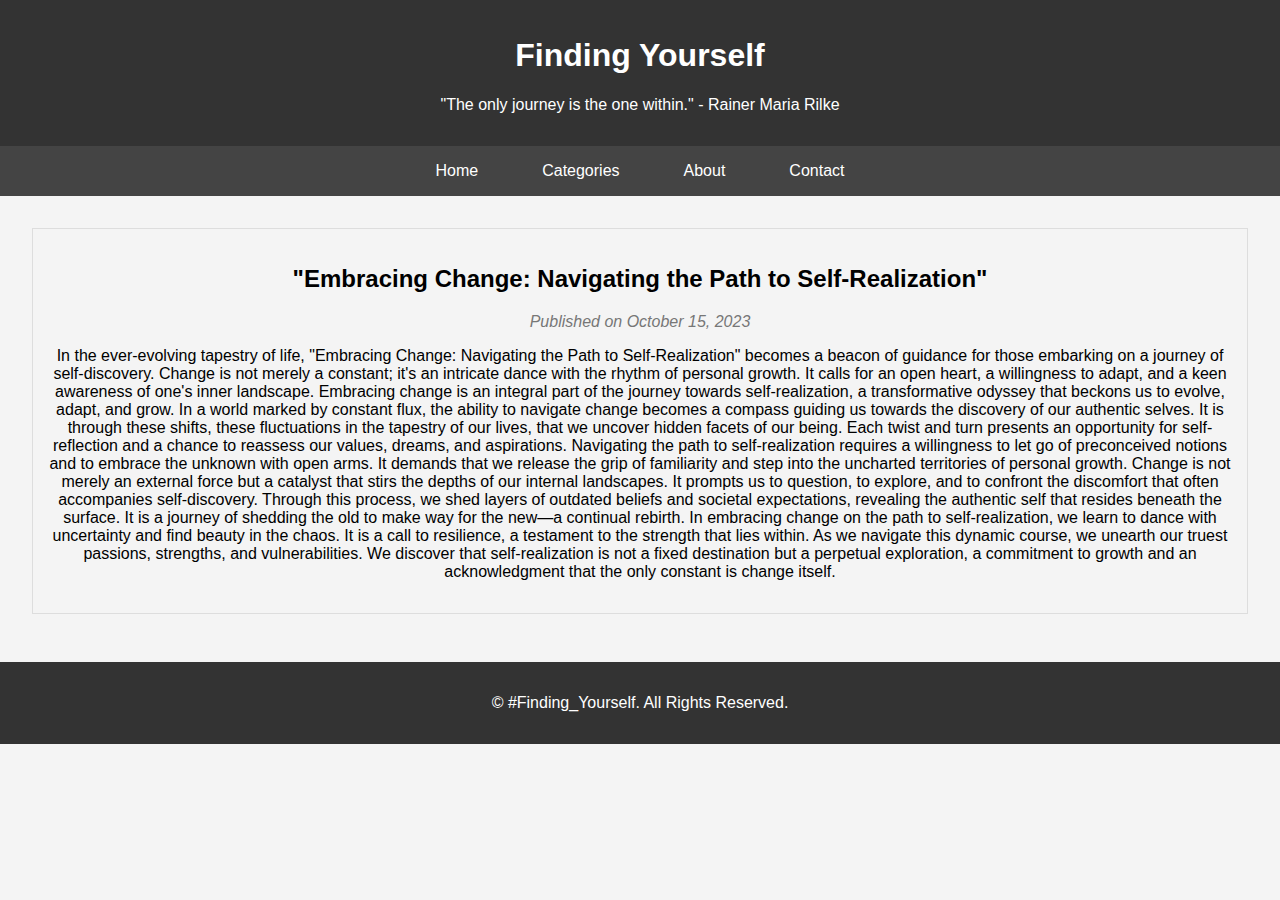
<file: index.html>
<!DOCTYPE html>
<html lang="en">

<head>
    <meta charset="UTF-8">
    <meta name="viewport" content="width=device-width, initial-scale=1.0">
    <title>Finding yourself</title>
    <link rel="stylesheet" href="styles.css">
</head>

<body>
    <header>
        <h1>Finding Yourself</h1>
        <p>"The only journey is the one within." - Rainer Maria Rilke</p>
    </header>

    <nav>
        <a href="#home">Home</a>
        <a href="#categories">Categories</a>
        <a href="#about">About</a>
        <a href="#contact">Contact</a>
    </nav>

    <section id="home" class="content">
        <article>
            <h2>"Embracing Change: Navigating the Path to Self-Realization"</h2>
            <p class="meta">Published on October 15, 2023</p>
            <p>

                In the ever-evolving tapestry of life, "Embracing Change: Navigating the Path to Self-Realization"
                becomes a beacon of guidance for those embarking on a journey of self-discovery. Change is not merely a
                constant; it's an intricate dance with the rhythm of personal growth. It calls for an open heart, a
                willingness to adapt, and a keen awareness of one's inner landscape.
                Embracing change is an integral part of the journey towards self-realization, a transformative odyssey
                that beckons us to evolve, adapt, and grow. In a world marked by constant flux, the ability to navigate
                change becomes a compass guiding us towards the discovery of our authentic selves. It is through these
                shifts, these fluctuations in the tapestry of our lives, that we uncover hidden facets of our being.
                Each twist and turn presents an opportunity for self-reflection and a chance to reassess our values,
                dreams, and aspirations. Navigating the path to self-realization requires a willingness to let go of
                preconceived notions and to embrace the unknown with open arms. It demands that we release the grip of
                familiarity and step into the uncharted territories of personal growth.

                Change is not merely an external force but a catalyst that stirs the depths of our internal landscapes.
                It prompts us to question, to explore, and to confront the discomfort that often accompanies
                self-discovery. Through this process, we shed layers of outdated beliefs and societal expectations,
                revealing the authentic self that resides beneath the surface. It is a journey of shedding the old to
                make way for the new—a continual rebirth.

                In embracing change on the path to self-realization, we learn to dance with uncertainty and find beauty
                in the chaos. It is a call to resilience, a testament to the strength that lies within. As we navigate
                this dynamic course, we unearth our truest passions, strengths, and vulnerabilities. We discover that
                self-realization is not a fixed destination but a perpetual exploration, a commitment to growth and an
                acknowledgment that the only constant is change itself.
            </p>

        </article>

        <!-- Add more articles here -->

    </section>

    <section id="categories">
        <h2>Categories</h2>
        <ul>
            <li><a href="nature.html">Understanding the Nature of Change:</a></li>
            <li><a href="psychology.html">The Psychology of Change:</a></li>
            <li><a href="mind.html">Mindfulness and Adaptability</a></li>
        </ul>
    </section>

    <section id="about" class="content">
        <h2>About Us</h2>
        <p>
            Welcome to Your Blog! We are passionate about sharing interesting ideas and thoughts with our readers.

        </p>
    </section>

    <section id="contact" class="content">
        <h2>Contact Us</h2>
        <p>Feel free to reach out to us with any questions or feedback.</p>
        <a href="prernasharma777777@gmail.com">Email Us</a>
    </section>

    <footer>
        <p>&copy; #Finding_Yourself. All Rights Reserved.</p>
    </footer>

    <script src="script.js"></script>
</body>

</html>
</file>
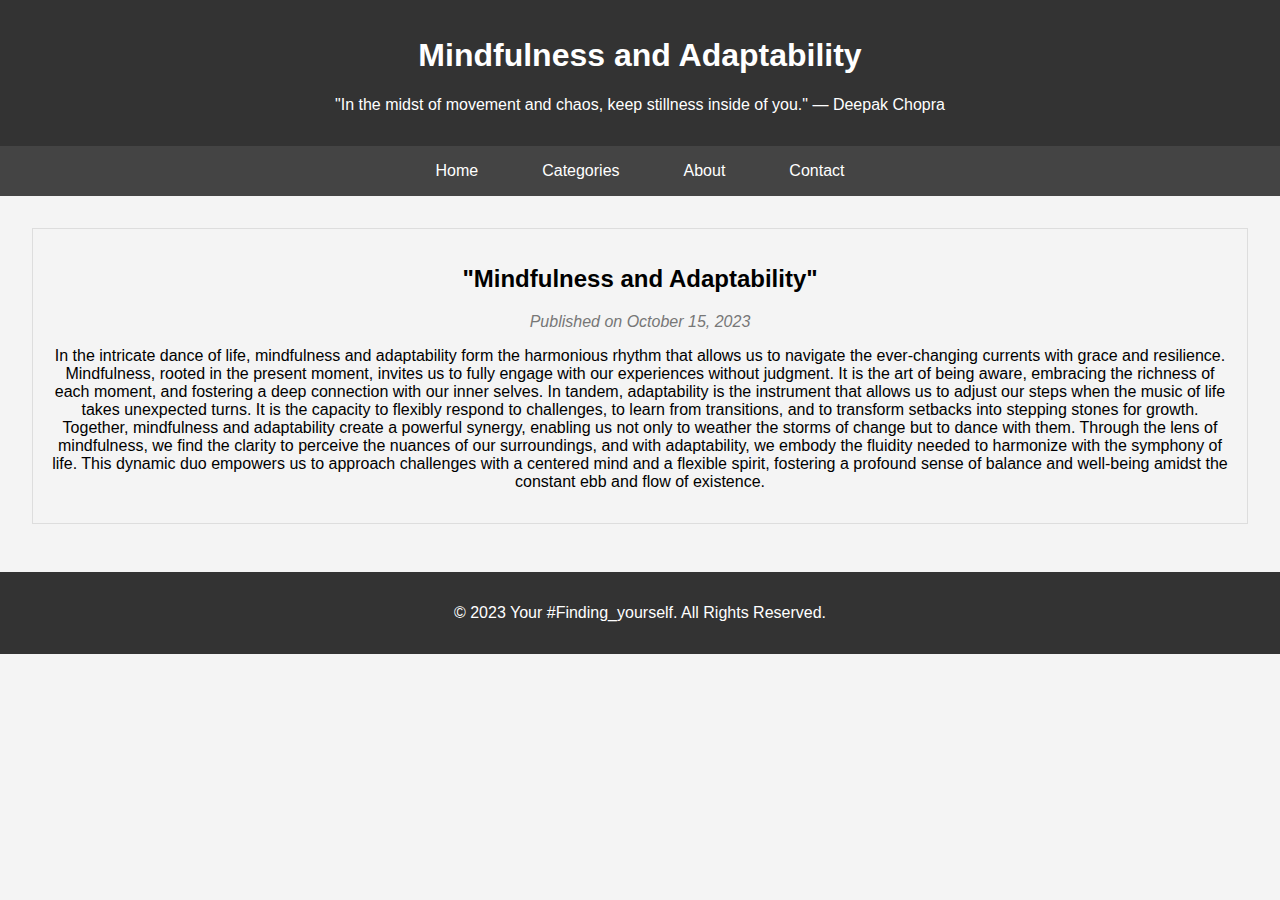
<file: mind.html>
<!DOCTYPE html>
<html lang="en">

<head>
    <meta charset="UTF-8">
    <meta name="viewport" content="width=device-width, initial-scale=1.0">
    <title>Finding yourself</title>
    <link rel="stylesheet" href="styles.css">
</head>

<body>
    <header>
        <h1>Mindfulness and Adaptability</h1>
        <p>"In the midst of movement and chaos, keep stillness inside of you." — Deepak Chopra</p>
    </header>

    <nav>
        <a href="#home">Home</a>
        <a href="#categories">Categories</a>
        <a href="#about">About</a>
        <a href="#contact">Contact</a>
    </nav>

    <section id="home" class="content">
        <article>
            <h2>"Mindfulness and Adaptability"</h2>
            <p class="meta">Published on October 15, 2023</p>
            <p>

                In the intricate dance of life, mindfulness and adaptability form the harmonious rhythm that allows us
                to navigate the ever-changing currents with grace and resilience. Mindfulness, rooted in the present
                moment, invites us to fully engage with our experiences without judgment. It is the art of being aware,
                embracing the richness of each moment, and fostering a deep connection with our inner selves. In tandem,
                adaptability is the instrument that allows us to adjust our steps when the music of life takes
                unexpected turns. It is the capacity to flexibly respond to challenges, to learn from transitions, and
                to transform setbacks into stepping stones for growth. Together, mindfulness and adaptability create a
                powerful synergy, enabling us not only to weather the storms of change but to dance with them. Through
                the lens of mindfulness, we find the clarity to perceive the nuances of our surroundings, and with
                adaptability, we embody the fluidity needed to harmonize with the symphony of life. This dynamic duo
                empowers us to approach challenges with a centered mind and a flexible spirit, fostering a profound
                sense of balance and well-being amidst the constant ebb and flow of existence.
            </p>

        </article>

        <!-- Add more articles here -->

    </section>

    <section id="categories">
        <h2>Categories</h2>
        <ul>
            <li><a href="nature.html">Understanding the Nature of Change:</a></li>
            <li><a href="psychology.html">The Psychology of Change:</a></li>
            <li><a href="mind.html">Mindfulness and Adaptability</a></li>
        </ul>
    </section>

    <section id="about" class="content">
        <h2>About Us</h2>
        <p>
            Welcome to Your Blog! We are passionate about sharing interesting ideas and thoughts with our readers.

        </p>
    </section>

    <section id="contact" class="content">
        <h2>Contact Us</h2>
        <p>Feel free to reach out to us with any questions or feedback.</p>
        <a href="prernasharma777777@gmail.com">Email Us</a>
    </section>

    <footer>
        <p>&copy; 2023 Your #Finding_yourself. All Rights Reserved.</p>
    </footer>

    <script src="script.js"></script>
</body>

</html>
</file>
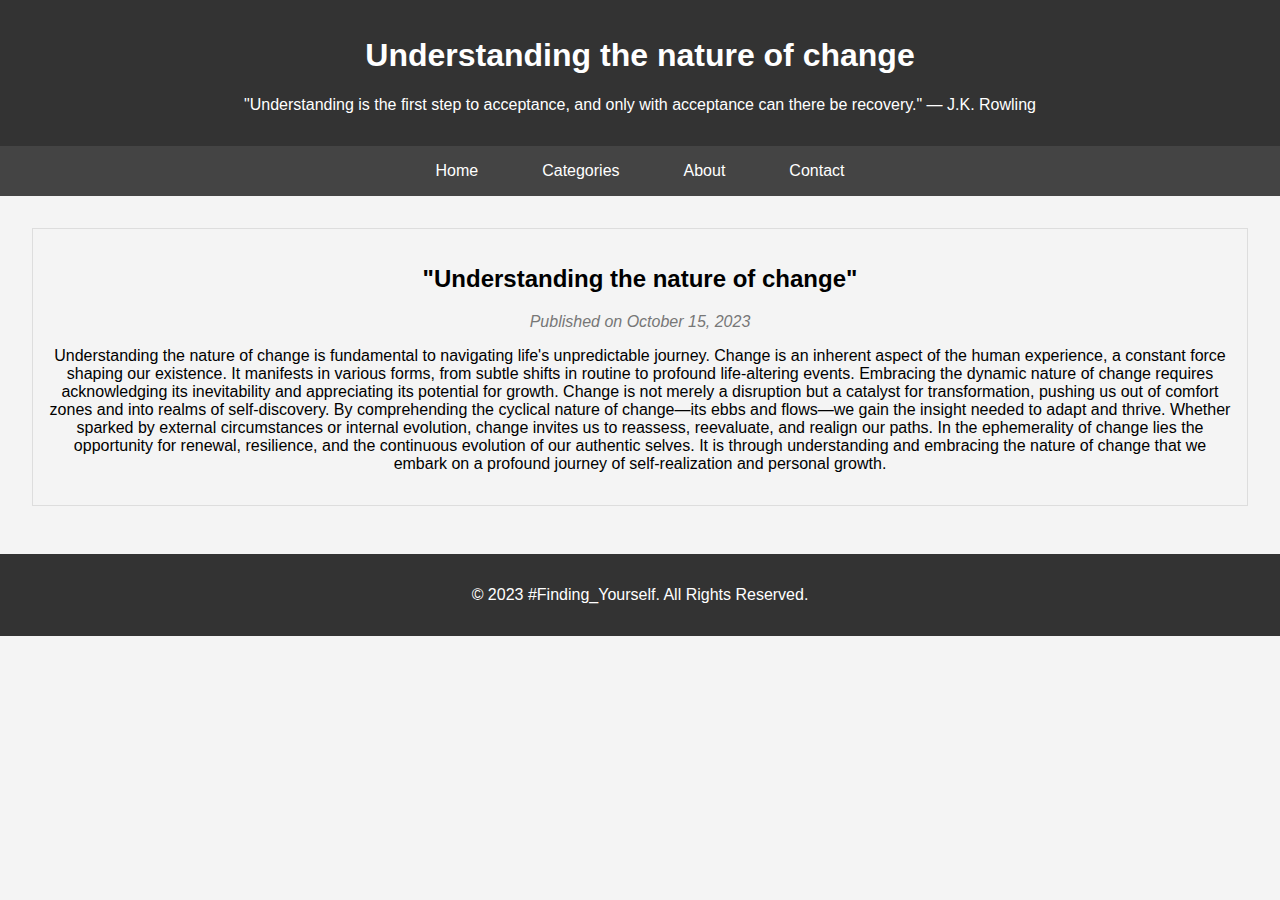
<file: nature.html>
<!DOCTYPE html>
<html lang="en">

<head>
    <meta charset="UTF-8">
    <meta name="viewport" content="width=device-width, initial-scale=1.0">
    <title>Finding yourself</title>
    <link rel="stylesheet" href="styles.css">
</head>

<body>
    <header>
        <h1>Understanding the nature of change</h1>
        <p>"Understanding is the first step to acceptance, and only with acceptance can there be recovery." — J.K.
            Rowling</p>
    </header>

    <nav>
        <a href="#home">Home</a>
        <a href="#categories">Categories</a>
        <a href="#about">About</a>
        <a href="#contact">Contact</a>
    </nav>

    <section id="home" class="content">
        <article>
            <h2>"Understanding the nature of change"
            </h2>
            <p class="meta">Published on October 15, 2023</p>
            <p>
                Understanding the nature of change is fundamental to navigating life's unpredictable journey. Change is
                an inherent aspect of the human experience, a constant force shaping our existence. It manifests in
                various forms, from subtle shifts in routine to profound life-altering events. Embracing the dynamic
                nature of change requires acknowledging its inevitability and appreciating its potential for growth.
                Change is not merely a disruption but a catalyst for transformation, pushing us out of comfort zones and
                into realms of self-discovery. By comprehending the cyclical nature of change—its ebbs and flows—we gain
                the insight needed to adapt and thrive. Whether sparked by external circumstances or internal evolution,
                change invites us to reassess, reevaluate, and realign our paths. In the ephemerality of change lies the
                opportunity for renewal, resilience, and the continuous evolution of our authentic selves. It is through
                understanding and embracing the nature of change that we embark on a profound journey of
                self-realization and personal growth.

            </p>

        </article>
    </section>
    <section id="categories">
        <h2>Categories</h2>
        <ul>
            <li><a href="nature.html">Understanding the Nature of Change:</a></li>
            <li><a href="psychology.html">The Psychology of Change:</a></li>
            <li><a href="mind.html">Mindfulness and Adaptability</a></li>
        </ul>
    </section>

    <section id="about" class="content">
        <h2>About Us</h2>
        <p>
            Welcome to Your Blog! We are passionate about sharing interesting ideas and thoughts with our readers.

        </p>
    </section>

    <section id="contact" class="content">
        <h2>Contact Us</h2>
        <p>Feel free to reach out to us with any questions or feedback.</p>
        <a href="prernasharma777777@gmail.com">Email Us</a>
    </section>

    <footer>
        <p>&copy; 2023 #Finding_Yourself. All Rights Reserved.</p>
    </footer>

    <script src="script.js"></script>
</body>

</html>
</file>
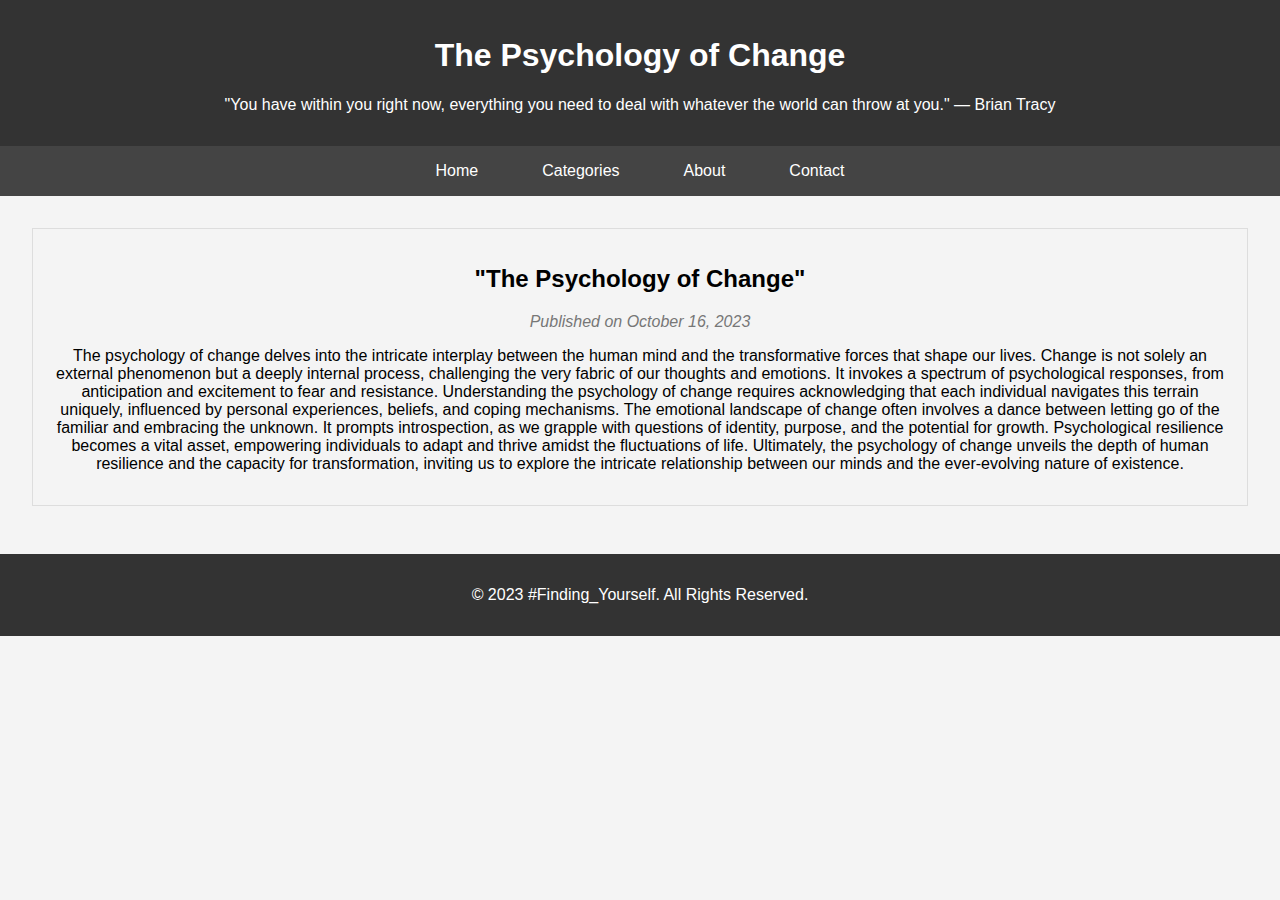
<file: psychology.html>
<!DOCTYPE html>
<html lang="en">

<head>
    <meta charset="UTF-8">
    <meta name="viewport" content="width=device-width, initial-scale=1.0">
    <title>Finding yourself</title>
    <link rel="stylesheet" href="styles.css">
</head>

<body>
    <header>
        <h1>The Psychology of Change</h1>
        <p>"You have within you right now, everything you need to deal with whatever the world can throw at you." —
            Brian Tracy</p>
    </header>

    <nav>
        <a href="#home">Home</a>
        <a href="#categories">Categories</a>
        <a href="#about">About</a>
        <a href="#contact">Contact</a>
    </nav>

    <section id="home" class="content">
        <article>
            <h2>"The Psychology of Change"</h2>
            <p class="meta">Published on October 16, 2023</p>
            <p>

                The psychology of change delves into the intricate interplay between the human mind and the
                transformative forces that shape our lives. Change is not solely an external phenomenon but a deeply
                internal process, challenging the very fabric of our thoughts and emotions. It invokes a spectrum of
                psychological responses, from anticipation and excitement to fear and resistance. Understanding the
                psychology of change requires acknowledging that each individual navigates this terrain uniquely,
                influenced by personal experiences, beliefs, and coping mechanisms. The emotional landscape of change
                often involves a dance between letting go of the familiar and embracing the unknown. It prompts
                introspection, as we grapple with questions of identity, purpose, and the potential for growth.
                Psychological resilience becomes a vital asset, empowering individuals to adapt and thrive amidst the
                fluctuations of life. Ultimately, the psychology of change unveils the depth of human resilience and the
                capacity for transformation, inviting us to explore the intricate relationship between our minds and the
                ever-evolving nature of existence.
            </p>

        </article>

        <!-- Add more articles here -->

    </section>

    <section id="categories">
        <h2>Categories</h2>
        <ul>
            <li><a href="nature.html">Understanding the Nature of Change:</a></li>
            <li><a href="psychology.html">The Psychology of Change</a></li>
            <li><a href="mind.html">Mindfulness and Adaptability</a></li>
        </ul>
    </section>

    <section id="about" class="content">
        <h2>About Us</h2>
        <p>
            Welcome to Your Blog! We are passionate about sharing interesting ideas and thoughts with our readers.

        </p>
    </section>

    <section id="contact" class="content">
        <h2>Contact Us</h2>
        <p>Feel free to reach out to us with any questions or feedback.</p>
        <a href="prernasharma777777@gmail.com">Email Us</a>
    </section>

    <footer>
        <p>&copy; 2023 #Finding_Yourself. All Rights Reserved.</p>
    </footer>

    <script src="script.js"></script>
</body>

</html>
</file>
<file: styles.css>
body {
    font-family: 'Arial', sans-serif;
    margin: 0;
    padding: 0;
    background-color: #f4f4f4;
    overflow-x: hidden;
}

header {
    background-color: #333;
    color: white;
    text-align: center;
    padding: 1em 0;
}

nav {
    display: flex;
    justify-content: center;
    background-color: #444;
    padding: 0.5em 0;
}

nav a {
    color: white;
    text-decoration: none;
    padding: 0.5em 1em;
    margin: 0 1em;
    transition: background-color 0.3s ease;
}

nav a:hover {
    background-color: #555;
}

section {
    padding: 2em;
    text-align: center;
    display: none;
}

.content {
    display: block;
}

article {
    border: 1px solid #ddd;
    padding: 1em;
    margin-bottom: 1em;
}

.meta {
    font-style: italic;
    color: #777;
}

.read-more-link {
    display: inline-block;
    background-color: #333;
    color: white;
    padding: 0.3em 0.6em;
    text-decoration: none;
    border-radius: 3px;
    transition: background-color 0.3s ease;
}

.read-more-link:hover {
    background-color: #555;
}

ul {
    list-style: none;
    padding: 0;
}

ul li {
    margin-bottom: 0.5em;
}

footer {
    background-color: #333;
    color: white;
    text-align: center;
    padding: 1em 0;
}
</file>
